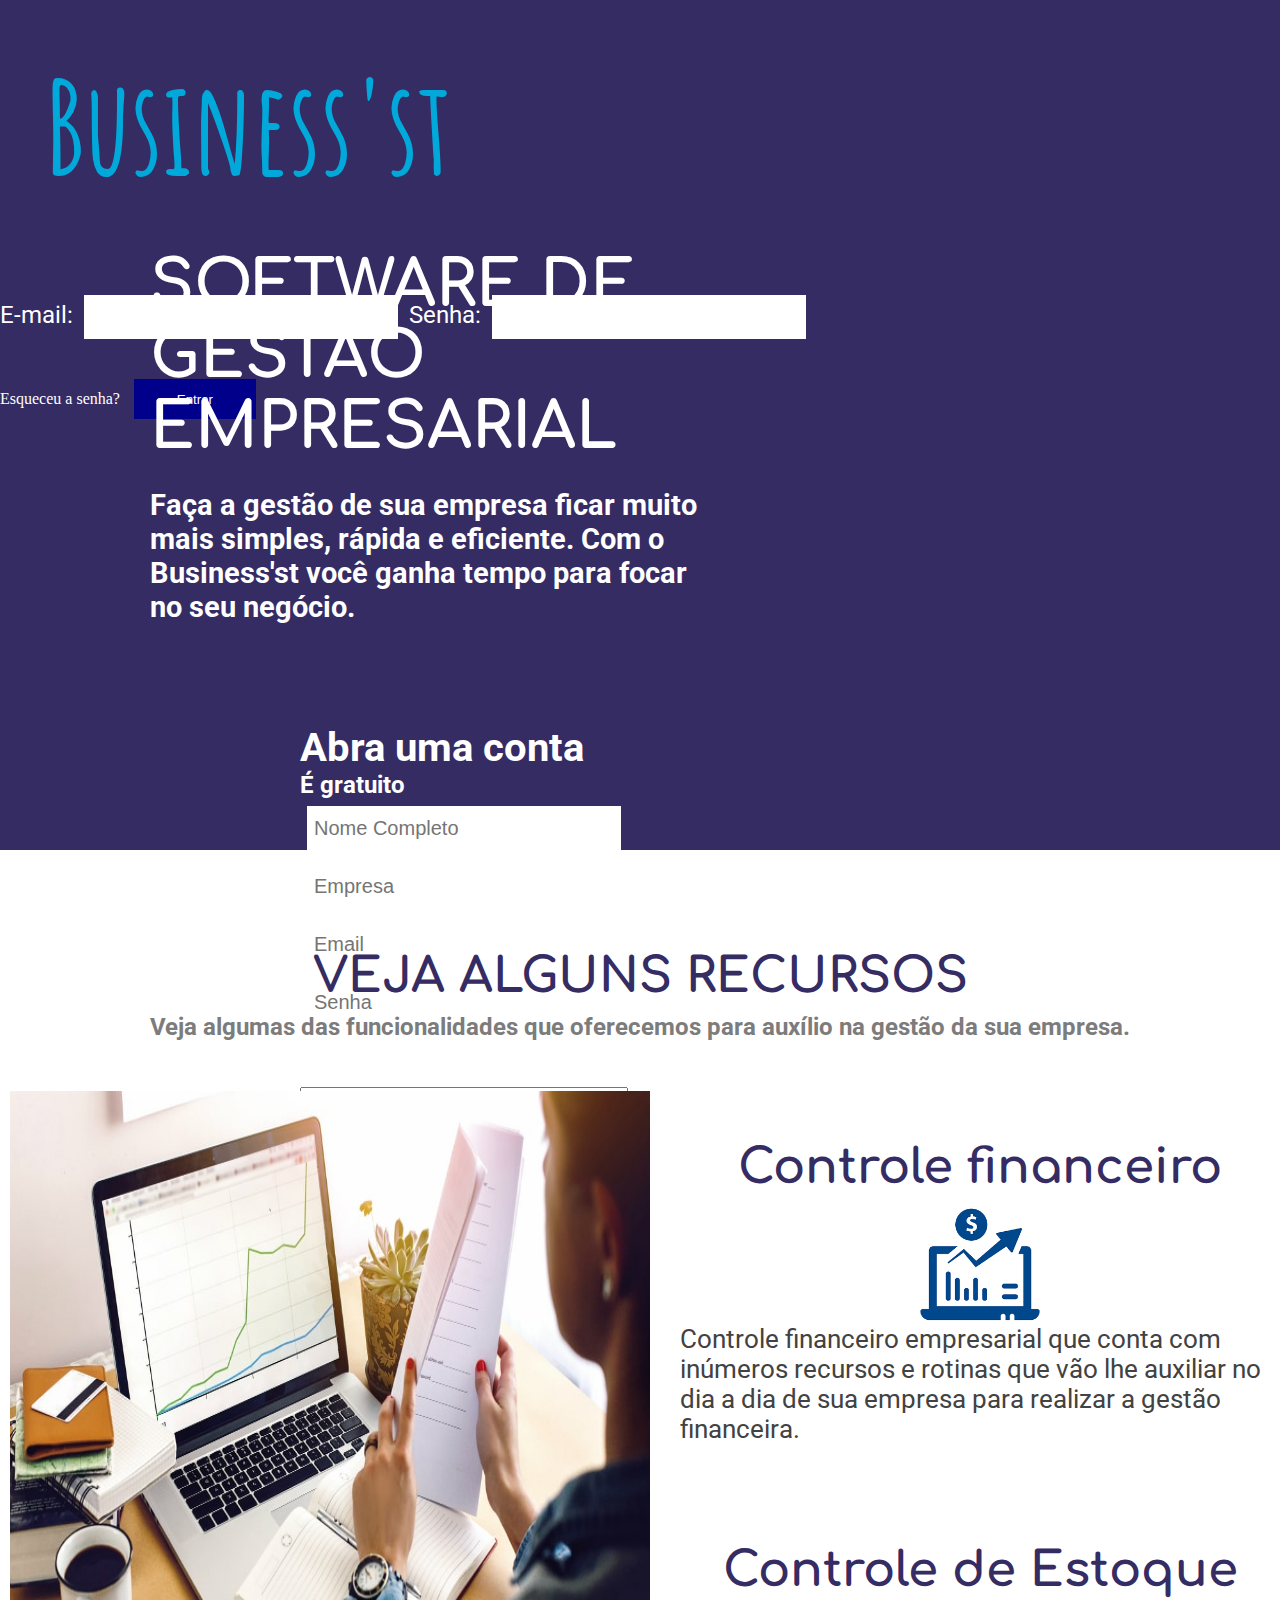
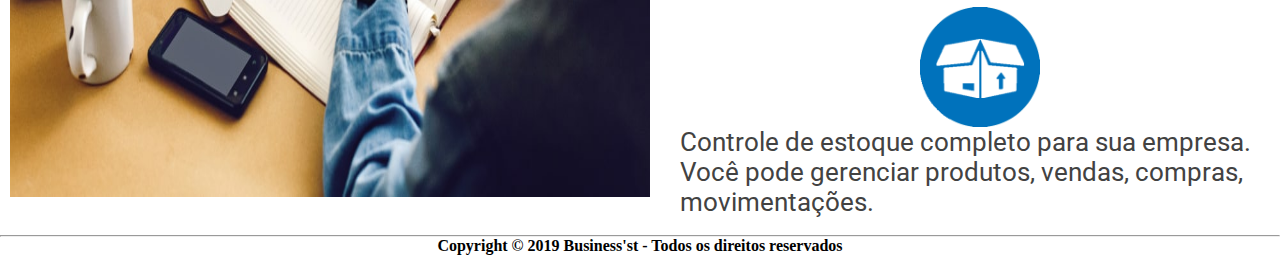
<file: index.html>
<!DOCTYPE html>
<html lang="en">

<head>
    <meta charset="UTF-8">
    <meta name="viewport" content="width=device-width, initial-scale=1.0">
    <meta http-equiv="X-UA-Compatible" content="ie=edge">
    <title>Business'st</title>
    <link rel="stylesheet" href="css/styles.css">
    <link href="https://fonts.googleapis.com/css?family=Comfortaa:400,700|Roboto:400,700" rel="stylesheet">
    <link href="https://fonts.googleapis.com/css?family=Amatic+SC:400,700" rel="stylesheet">
    <script>
        function valida() {
            var email = document.getElementById("email").value;
            var senha = document.getElementById("senha").value;
            var user_info = { email: "henrique@gmail.com", senha: "senha" };

            if (email == user_info.email && senha == user_info.senha) {
                location.href = "sistema.html"
            }
            else {
                alert("Usuário ou senha inválido(s).")
            }
        }
    </script>
</head>

<body>
    <header>

        <div class="logo-titulo">
            <h1>Business'st</h1>
        </div>

        <form action="index.html" method="POST">
            <p>E-mail:</p>
            <input type="text" id="email" name="Usuário">
            <p>Senha:</p>
            <input type="password" id="senha" name="Senha">
            <a href=""><br>Esqueceu a senha?</a>
            <button type="button" id="button-login" onClick="valida()">Entrar</button>

        </form>

    </header>
    <div class="main-container">
        <div class="main-texto">
            <h1>SOFTWARE DE GESTÃO EMPRESARIAL</h1>
            <h3>Faça a gestão de sua empresa ficar muito mais simples, rápida e eficiente.
                Com o Business'st você ganha tempo para focar no seu negócio.</h3>
        </div>

        <div class="cadastro">
            <div id="cadastro-titulo">
                <h2>Abra uma conta</h2>
                <h4>É gratuito</h4>
            </div>
            <form class="cadastro-form">
                <input type="text" placeholder="Nome Completo" name="Nome" id="nome">
                <input type="text" placeholder="Empresa" name="Sobrenome" id="sobrenome">
                <input type="email" placeholder="Email" name="email" id="email">
                <input type="password" placeholder="Senha" name="Senha" id="senha">
                <h4>Data de nascimento</h4>

                <input type="date">


                <input type="submit" value="Inscreva-se" name="Cadastro" id="button-cadastro">
            </form>
        </div>
    </div>
    <div class="recursos">
        <div class="recursos-titulo">
            <h2>VEJA ALGUNS RECURSOS</h2>
            <h3>Veja algumas das funcionalidades que oferecemos para auxílio na gestão da sua empresa.</h3>

        </div>
        <!-- Só para ocupar espaço para mais recursos-->
        <img src="img/sistema.jpg" id="sistema">



        <div class="recursos-1">
            <h2>Controle financeiro</h2>
            <img src="img/financas.png" alt="Financeiro" id="finan-img">
            <p>Controle financeiro empresarial que conta com inúmeros recursos e rotinas que vão lhe auxiliar no dia a
                dia de sua empresa para realizar a gestão financeira.</p>

            <h2>Controle de Estoque</h2>
            <img src="img/estoque.png" alt="Estoque">
            <p>Controle de estoque completo para sua empresa. Você pode gerenciar produtos, vendas, compras,
                movimentações.</p>

        </div>


    </div>

    <footer>
        <center>
            <br>
            <hr>
            <b>Copyright © 2019 Business'st - Todos os direitos reservados</b>
            <br>
        </center>
    </footer>


</body>

</html>
</file>
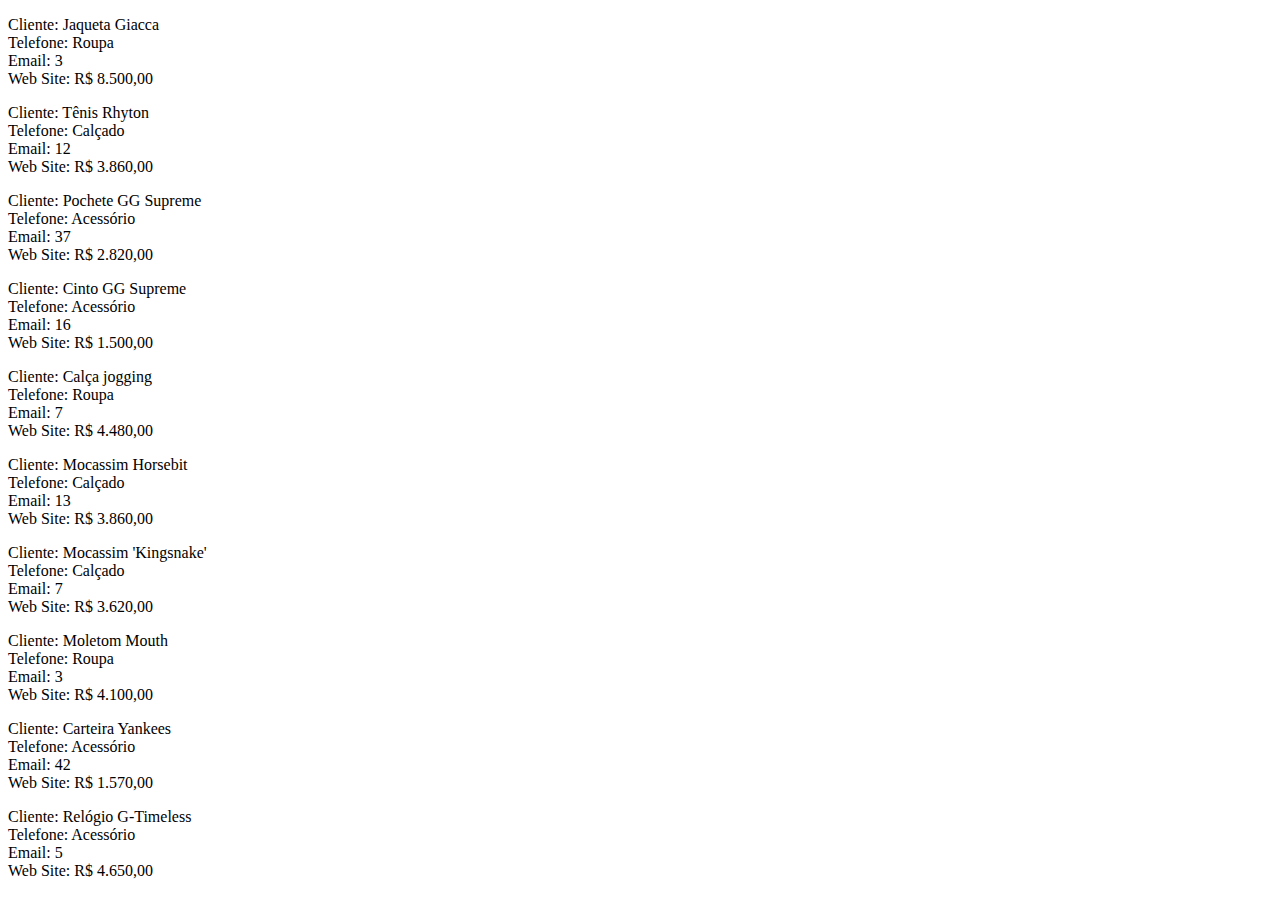
<file: fakedb.html>
<!DOCTYPE html>
<html>
<head>
    <meta charset="utf-8">
    <script src="js/fakedb.js"></script>
    <script>
        var sHtml = '';
        function loadData()
        {
            db = dbfake.data;
            for (i = 0; i < db.length; i++) {
                sHtml += `<p>Cliente: ${db[i].nome} <br>
                             Telefone: ${db[i].telefone}<br>
                             Email: ${db[i].email}<br>
                             Web Site: ${db[i].website}</p>`;
            }
            document.getElementById('tela').innerHTML = sHtml;
        }
    </script>
</head>
<body onload="loadData()">
    <div id="tela"></div>
</body>
</html>
</file>
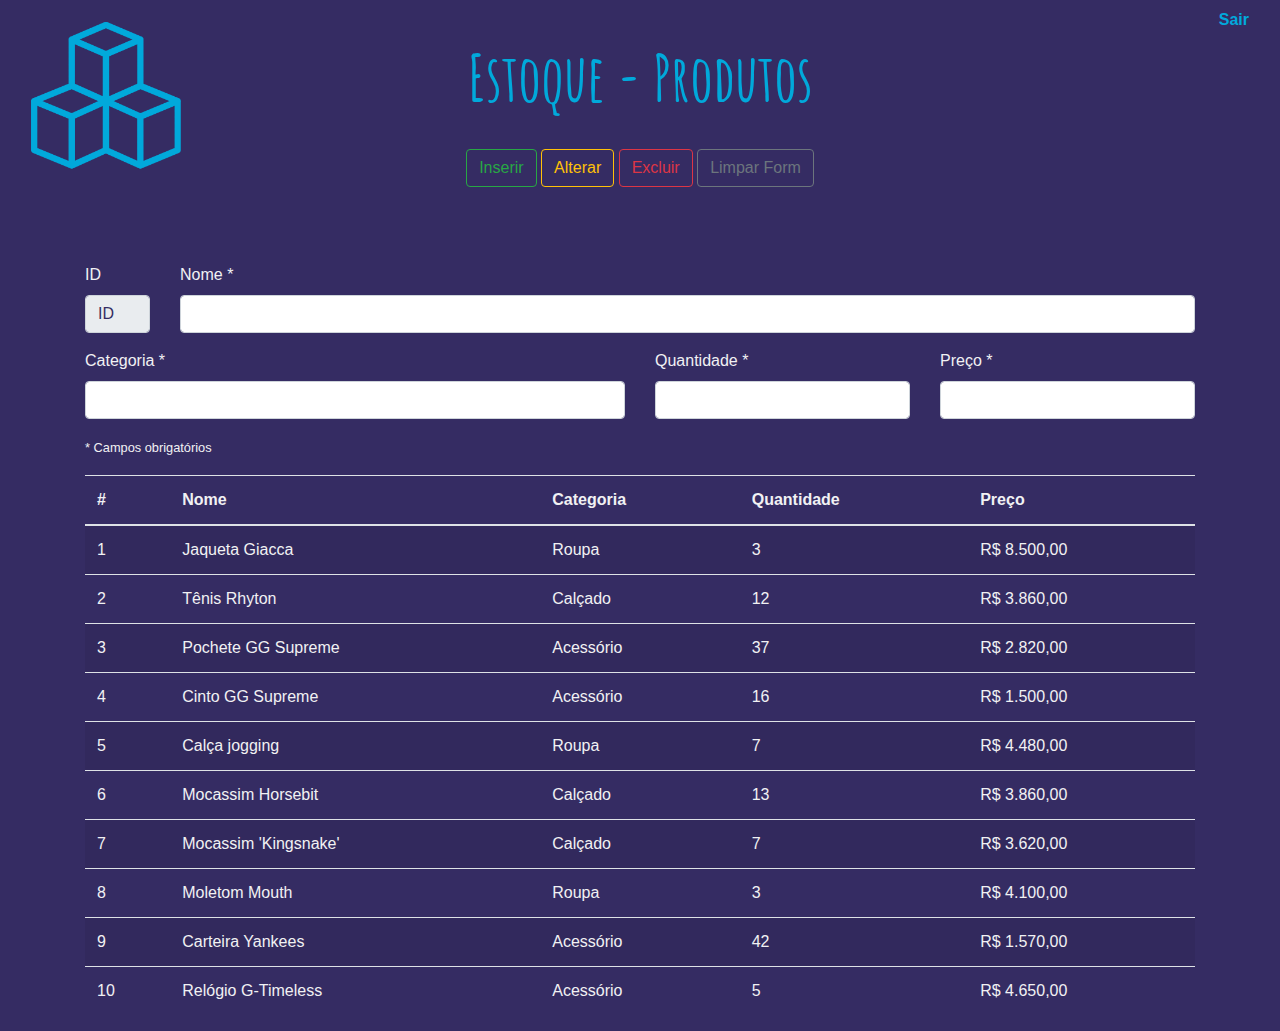
<file: sistema.html>
<!DOCTYPE html>
<html lang="en">

<head>
    <meta charset="UTF-8">
    <meta name="viewport" content="width=device-width, initial-scale=1.0">
    <meta http-equiv="X-UA-Compatible" content="ie=edge">
    <title>Lab FakeDB</title>
    <link rel="stylesheet" href="https://stackpath.bootstrapcdn.com/bootstrap/4.1.0/css/bootstrap.min.css">
    <link rel="stylesheet" href="css/style.css">
    <link href="https://fonts.googleapis.com/css?family=Amatic+SC:400,700" rel="stylesheet">
    <link rel="shortcut icon" href="img/favicon.ico" />
</head>

<body onload="init()">

    <!--MENU COM SAIR float: right;-->

    <nav class="navbar navbar-default">
        <div class="container-fluid">
            <div class="navbar-header">
                <img src="img/acicone (1).png" alt="Icone">
            </div>
            <ul class="nav navbar-nav">
                <li><a href="index.html"><b><span style="float: right; color:#01A9DB">Sair</span></b></a></li>
            </ul>
        </div>
    </nav>

    <h1>Estoque - Produtos</h1>

    <div class="container">
        <div class="form-group row">
            <div class="col-sm-12">
                <center>
                    <br>
                    <input type="button" class="btn btn-outline-success" id="btnInsert" value="Inserir">
                    <input type="button" class="btn btn-outline-warning" id="btnUpdate" value="Alterar">
                    <input type="button" class="btn btn-outline-danger" id="btnDelete" value="Excluir">
                    <input type="button" class="btn btn-outline-secondary" id="btnClear" value="Limpar Form">
                </center>
            </div>
        </div>
    </div>

    <div class="container">
        <div class="row">
            <div id="msg" class="col-sm-10 offset-sm-1 ">
                <!--<div class="alert alert-warning">Contato não encontrado.</div>-->
            </div>
        </div>

        <form id="form-contato">
            <div class="form-group row">
                <div class="col-sm-1">
                    <label for="inputId">ID</label>
                    <input type="text" class="form-control" id="inputId" placeholder="ID" disabled>
                </div>
                <div class="col-sm-11">
                    <label for="inputNome">Nome *</label>
                    <input type="text" class="form-control" id="inputNome" required>
                </div>
            </div>
            <div class="form-group row">
                <div class="col-sm-6">
                    <label for="inputTelefone">Categoria *</label>
                    <input type="text" class="form-control" id="inputTelefone" required>
                </div>
                <div class="col-sm-3">
                    <label for="inputEmail">Quantidade *</label>
                    <input type="email" class="form-control" id="inputEmail" required>
                </div>
                <div class="col-sm-3">
                    <label for="inputSite">Preço *</label>
                    <input type="text" class="form-control" id="inputSite" required>
                </div>
            </div>
            <div class="form-group row">
                <div class="col-sm-4">
                    <small>* Campos obrigatórios</small>
                </div>
            </div>
        </form>

        <div class="row">
            <div class="col-sm-12">
                <table id="grid-contatos" class="table table-striped">
                    <thead>
                        <tr>
                            <th scope="col">#</th>
                            <th scope="col">Nome</th>
                            <th scope="col">Categoria</th>
                            <th scope="col">Quantidade</th>
                            <th scope="col">Preço</th>
                            <!--Teste<th scope="col">Descrição</th>-->
                            <!--Teste-->
                        </tr>
                    </thead>
                    <tbody id="table-contatos">
                        <tr>
                            <td scope="row">1</td>
                            <td></td>
                            <td></td>
                            <td></td>
                            <td></td>
                        </tr>
                    </tbody>
                </table>
            </div>
        </div>
    </div>

    <script src="https://ajax.googleapis.com/ajax/libs/jquery/1.8.3/jquery.min.js"></script>
    <script src="js/fakedb.js"></script>
    <script>
        function exibeContatos() {
            // Remove todas as linhas do corpo da tabela
            $("#table-contatos").html("");

            // Popula a tabela com os registros do banco de dados
            for (i = 0; i < db.data.length; i++) {
                let contato = db.data[i];
                $("#table-contatos").append(`<tr><td scope="row">${contato.id}</td><td>${contato.nome}</td><td>${contato.telefone}</td><td>${contato.email}</td><td>${contato.website}</td></tr>`);
            }
        }

        function init() {
            // Adiciona funções para tratar os eventos 
            $("#btnInsert").click(function () {
                // Verfica se o formulário está preenchido corretamente
                if (!$('#form-contato')[0].checkValidity()) {
                    displayMessage("Preencha o formulário corretamente.");
                    return;
                }

                // Obtem os valores dos campos do formulário
                let campoNome = $("#inputNome").val();
                let campoTelefone = $("#inputTelefone").val();
                let campoEmail = $('#inputEmail').val();
                let campoSite = $('#inputSite').val();
                let contato = { nome: campoNome, telefone: campoTelefone, email: campoEmail, website: campoSite };

                insertContato(contato);

                // Reexibe os contatos
                exibeContatos();

                // Limpa o formulario
                $("#form-contato")[0].reset();
            });

            // Intercepta o click do botão Alterar
            $("#btnUpdate").click(function () {
                // Obtem os valores dos campos do formulário
                let campoId = $("#inputId").val();
                if (campoId == "") {
                    displayMessage("Selecione um contato para ser alterado.");
                    return;
                }
                let campoNome = $("#inputNome").val();
                let campoTelefone = $("#inputTelefone").val();
                let campoEmail = $("#inputEmail").val();
                let campoSite = $('#inputSite').val();
                let contato = { nome: campoNome, telefone: campoTelefone, email: campoEmail, website: campoSite };

                updateContato(parseInt(campoId), contato);

                // Reexibe os contatos
                exibeContatos();

                // Limpa o formulario
                $("#form-contato")[0].reset();
            });

            // Intercepta o click do botão Excluir
            $("#btnDelete").click(function () {
                let campoId = $("#inputId").val();
                if (campoId == "") {
                    displayMessage("Selecione um contato a ser excluído.");
                    return;
                }
                deleteContato(parseInt(campoId));

                // Reexibe os contatos
                exibeContatos();

                // Limpa o formulario
                $("#form-contato")[0].reset();
            });

            // Intercepta o click do botão Listar Contatos
            $("#btnClear").click(function () {
                $("#form-contato")[0].reset();
            });

            // Oculta a mensagem de aviso após alguns segundos
            $('#msg').bind("DOMSubtreeModified", function () {
                window.setTimeout(function () {
                    $(".alert").fadeTo(500, 0).slideUp(500, function () {
                        $(this).remove();
                    });
                }, 5000);
            });

            // Preenche o formulário quando o usuario clicar em uma linha da tabela 
            $("#grid-contatos").on("click", "tr", function (e) {
                let linhaContato = this;
                $("#inputId").val(linhaContato.childNodes[0].firstChild.nodeValue);
                $("#inputNome").val(linhaContato.childNodes[1].firstChild.nodeValue);
                $("#inputTelefone").val(linhaContato.childNodes[2].firstChild.nodeValue);
                $("#inputEmail").val(linhaContato.childNodes[3].firstChild.nodeValue);
                $("#inputSite").val(linhaContato.childNodes[4].firstChild.nodeValue);
            });

            exibeContatos();
        }
    </script>
</body>

</html>
</file>
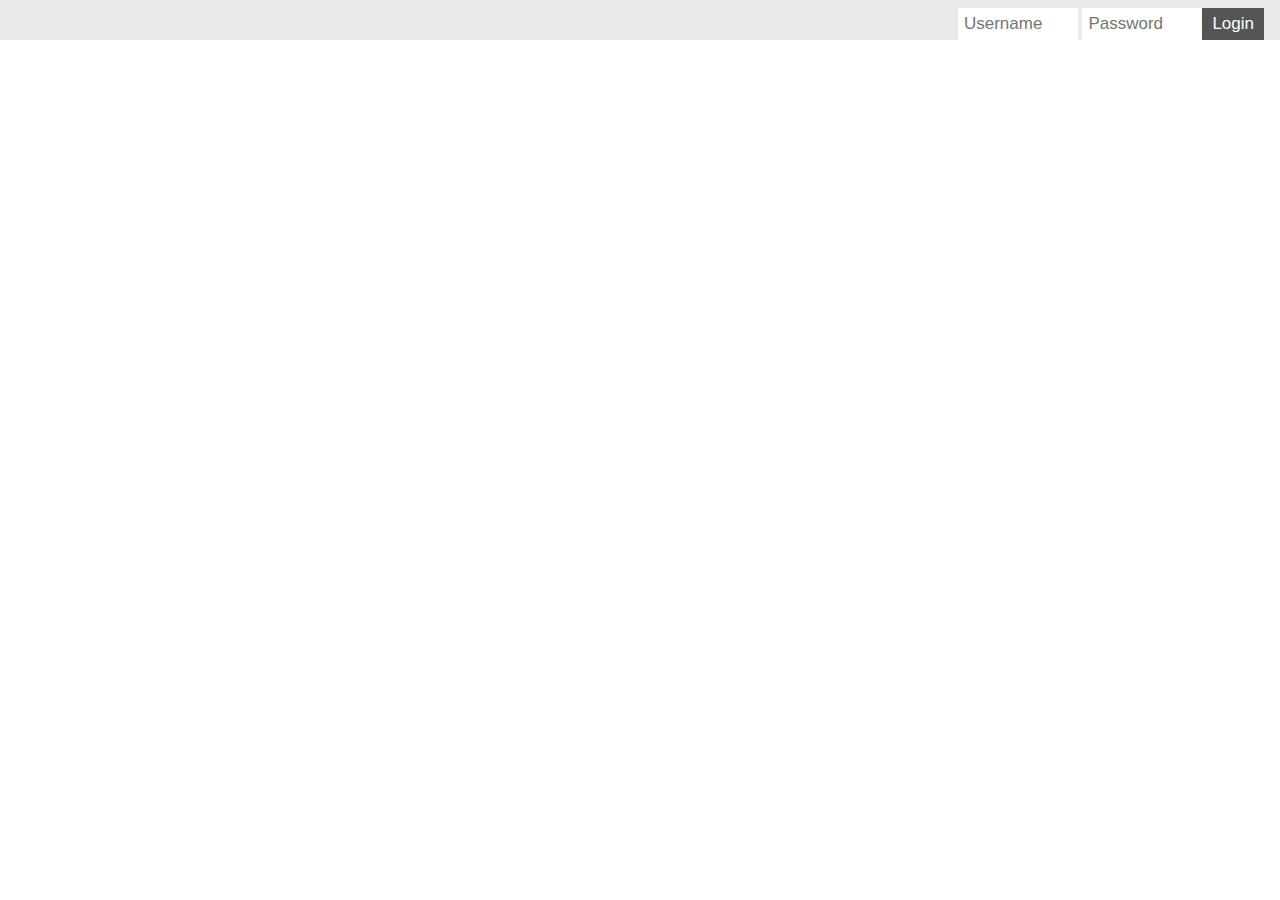
<file: img/backup/login.html>
<!DOCTYPE html>
<html>
<head>
<link rel="stylesheet" href="https://cdnjs.cloudflare.com/ajax/libs/font-awesome/4.7.0/css/font-awesome.min.css">
<style>
* {box-sizing: border-box;}

body {
  margin: 0;
  font-family: Arial, Helvetica, sans-serif;
}

.topnav {
  overflow: hidden;
  background-color: #e9e9e9;
}

.topnav a {
  float: left;
  display: block;
  color: black;
  text-align: center;
  padding: 14px 16px;
  text-decoration: none;
  font-size: 17px;
}

.topnav a:hover {
  background-color: #ddd;
  color: black;
}

.topnav a.active {
  background-color: #2196F3;
  color: white;
}

.topnav .login-container {
  float: right;
}

.topnav input[type=text] {
  padding: 6px;
  margin-top: 8px;
  font-size: 17px;
  border: none;
  width:120px;
}

.topnav .login-container button {
  float: right;
  padding: 6px 10px;
  margin-top: 8px;
  margin-right: 16px;
  background-color: #555;
  color: white;
  font-size: 17px;
  border: none;
  cursor: pointer;
}

.topnav .login-container button:hover {
  background-color: green;
}

@media screen and (max-width: 600px) {
  .topnav .login-container {
    float: none;
  }
  .topnav a, .topnav input[type=text], .topnav .login-container button {
    float: none;
    display: block;
    text-align: left;
    width: 100%;
    margin: 0;
    padding: 14px;
  }
  .topnav input[type=text] {
    border: 1px solid #ccc;  
  }
}
</style>
<script>
    function valida()
    {
        var email = document.getElementById("email").value;
        var senha  = document.getElementById("senha").value;
        var user_info = { email: "teste", senha: "teste" };

        if(email == user_info.email && senha == user_info.senha)
        {
            location.href="https://www.google.com/"
        }
        else
        {
            alert("Erro.")
        }
    }
</script>
</head>
<body>

<div class="topnav">
  <div class="login-container">
    <form class="form" method="post" action="">
      <input type="text" placeholder="Username" id="email" name="username">
      <input type="text" placeholder="Password" id="senha" name="psw">
      <button type="button" id="login" onClick="valida()">Login</button>
    </form>
  </div>
</div>

</body>
</html>
</file>
<file: css/styles.css>
/*
Geral
*/
*{
    padding: 0;
    margin: 0;
}
h1{
    font-size: 4em;
    font-family: Comfortaa, Arial, Helvetica, sans-serif;
}
h2, h3{
    font-family: Roboto, Arial, Helvetica , sans-serif;
    font-size: 2em;
}
p{
    font-family: Roboto, Arial, Helvetica , sans-serif;
    font-size: 1.5em;
}
/*
Cabeçalho
*/
header{
    display: flex;
    background-color: #352C64;  
    background-color: ;
    flex-wrap: wrap;
    height: 150px;
    justify-content: space-between;
    align-content: flex-start;
    
}
.logo-titulo{
    font-size: 2em;
}
.logo-titulo h1{
    
    color:#01A9DB;
    margin: 45px;
    font-family: 'Amatic SC',Arial, Helvetica, sans-serif;
    font-weight: bolder;
}
    
    
}
header form{
    display: flex;
    flex-wrap: wrap;
    
       
}
header form input{
    height: 20px;   
    font-size: 1.2em; 
    margin:0 50px 0 0;
    width: 200px;
    display: inline-block;
}
header form p{
    display: inline-block;
    margin: 50px auto;
    alidsdgn-self: center;
    
}
#senha{
    display: inline;
    margin: 0 auto;
}
#button-login{
    color:white;
    background-color: darkblue;
    border: 5px;
    width: 15%;
    margin: 0 10px;
    height: 40px;
    
    
}
#button-login:hover{
    background-color: #281391;
    cursor: pointer;
}

header form a{
    text-decoration: none;
    color: white;
    margin: 0;
    align-self: flex-end;  
    
}
header form p{
    color: white;
}
/*
Texto inicial
*/
.main-container{
    display: flex;
    flex-wrap: wrap; 
    background-color: #352C64;
    width: 100%;
    height: 700px;
    align-content: flex-start;   

}
.main-texto{
    align-self: flex-start;
    color:white;
    display: flex;
    align-content: flex-start;
    max-width: 800px;; 
    flex-wrap: wrap;
}
.main-texto h1{    
    margin: 100px 50px 25px 150px;
}
.main-texto h3{
    align-self: flex-end;
    font-size: 1.8em;
    margin:  0 100px 0 150px ;
}
/*
Cadastro
*/
.cadastro{
   display: flex;
   flex-wrap: wrap;
   align-content: flex-start;
   margin: 100px 0px 0px 300px;
   flex-direction: column; 
}
.cadastro h2,h4,h3{    
    color: white;
    font-size: 2.5em;
}
.cadastro h4{
    font-family: Roboto, Arial, Helvetica, sans-serif;
    font-size: 1.5em;
}

.cadastro-form{
    display: flex;
    flex: 1;
    flex-wrap: wrap;
    max-width: 100px;
    flex-direction: column;
    justify-content: center;
}

#nome,#sobrenome,#email,#senha{
    width: 300px;
    height: 30px;
    font-size: 20px;
    border: none;
    padding: 7px;    
    margin: 7px;
    color: #7c7c7c;
}
.cadastro-form span{
    display: flex;
    align-content: flex-start;  
}
.cadastro span select{
    width: 50px;
    height: 20px;
}
#button-cadastro{
    border: 10px;
    margin: 70px 0 0 30px;
    padding: 20px;
    background-color: darkblue;
    color: white;
    font-size: 2em;
    font-family: Comfortaa, Arial, Helvetica , sans-serif;
}
#button-cadastro:hover{
    background-color: #281391;
    cursor: pointer;
    }

/* 
RECURSOS
*/
.recursos{
    display: flex;
    flex-wrap: wrap;
    justify-content: center;
}
.recursos-titulo{
    display: flex;
    flex-direction: column;
    justify-content: center;
}
  
#sistema{
    width: 50%;
    max-width: 1000px;
    margin: 50px 30px 20px 10px;
    height: ;
}
.recursos h2{
    font-family: Comfortaa, Arial , Helvetica , sans-serif;
    color: #352C64;
    font-size: 3em;
    margin: 100px auto 10px auto; 
}
.recursos h3{
    font-size: 1.5em;
    color: #7c7c7c;
}
.recursos-1{
    display: flex;
    flex: 1;
    flex-wrap: wrap;
    flex-direction: column;

}
.recursos-1 p{
    font-size: 1.6em;
    font-family: Roboto, Arial ,Helvetica , sans-serif;
    color: #424242;
}
.recursos img{
    width: 20%;
    margin : 0 auto;
}
</file>
<file: css/style.css>
::placeholder {
    color: #352C63 !important;
    opacity: 3;
}
::-webkit-input-placeholder { /* WebKit, Blink, Edge */
    color:  #352C63 !important;
}
:-moz-placeholder { /* Mozilla Firefox 4 to 18 */
    color:  #352C63 !important;
    opacity:  3;
}
 h1 {
    text-align: center;
    color:#01A9DB;
    font-size: 4em;
    font-family: 'Amatic SC', Arial, Helvetica, sans-serif;
    font-weight: bolder;

}
 #msg {
    height: 60px;
}
 #grid-contatos tbody {
    cursor: pointer;
}

body {background-color: #352C63;}

.row{
    color: #F1F1F3;
}

img{
    position: absolute;
    height: 150px;
    width: 150px;
}

.nav{
    color:#01A9DB;
}
</file>
